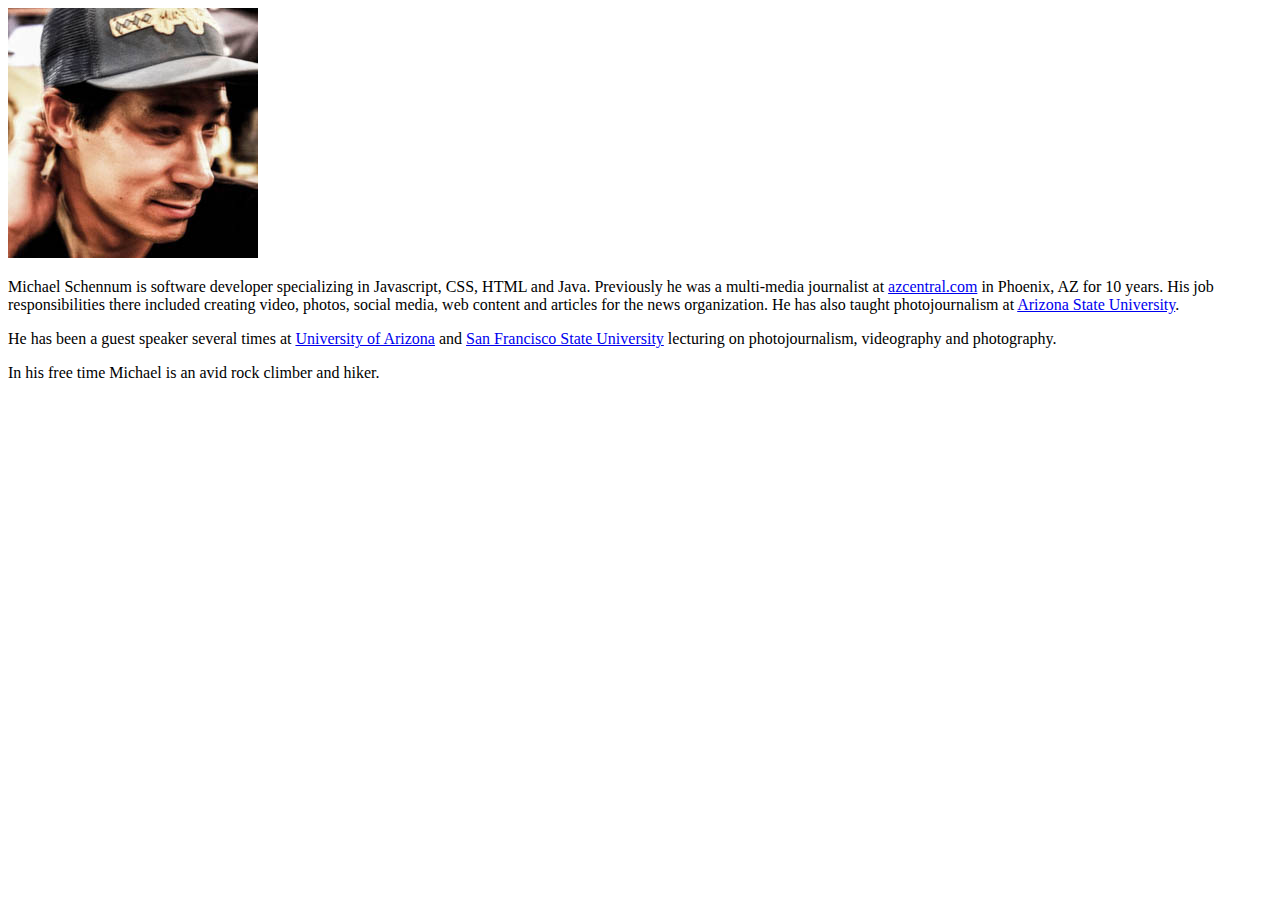
<file: aboutme.html>
<!DOCTYPE html>
<html>
  <head>
    <link href="css/styles.css" type="text/css" rel="stylesheet" media="all"/>
    <meta charset="utf-8"/>
    <title>Michael Schennum</title>
  </head>
  <body>
      <img src="images/mike3.jpg" alt="image of Michael Schennum"/>
      <div class="abouttext">
      <p>Michael Schennum is software developer specializing in Javascript, CSS, HTML and Java. Previously he was a multi-media journalist at <a href="http://www.azcentral.com">azcentral.com</a> in Phoenix, AZ for 10 years. His job responsibilities there included creating video, photos, social media, web content and articles for the news organization. He has also taught photojournalism at <a href="http://www.asu.edu">Arizona State University</a>.</p>
      <p>He has been a guest speaker several times at <a href="http://www.arizona.edu">University of Arizona</a> and <a href="http://www.sfsu.edu">San Francisco State University</a> lecturing on photojournalism, videography and photography.</p>
      <p>In his free time Michael is an avid rock climber and hiker.</p>
    </div>
  </body>
</html>
</file>
<file: css/styles.css>
img.smallphoto {
    height: 100px; 
    width: 100px; 
}

ul.nav a:hover { 
  color: #ff0000 !important; 
}

ul.nav a { 
  color: #b30000 !important; 
}

.navbar-inverse .navbar-brand:hover, 
.navbar-inverse .navbar-brand:focus {
  background-color: transparent;
  color: #999999;
}
</file>
